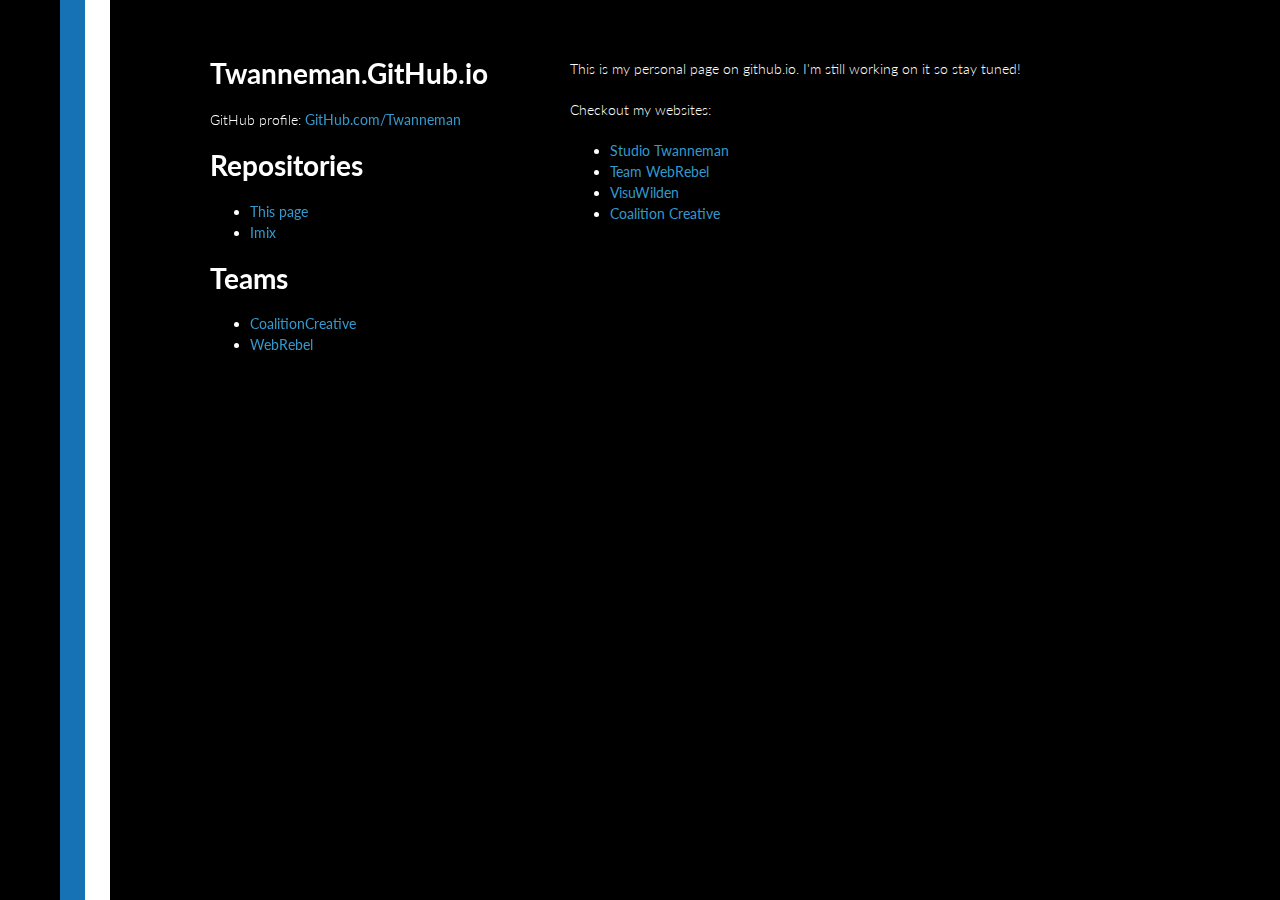
<file: index.html>
<!doctype html>
<html>
  <head>
    <meta charset="utf-8">
    <meta http-equiv="X-UA-Compatible" content="chrome=1">
    <title>Twanneman.GitHub.io</title>

    <link rel="stylesheet" href="stylesheets/styles.css">
    <link rel="stylesheet" href="stylesheets/pygment_trac.css">
    <meta name="viewport" content="width=device-width, initial-scale=1, user-scalable=no">
    <!--[if lt IE 9]>
    <script src="//html5shiv.googlecode.com/svn/trunk/html5.js"></script>
    <![endif]-->
  </head>
  <body>
	<div class="wrapper">
		<header>
			<h1>Twanneman.GitHub.io</h1>
			<p class="view">GitHub profile: <a href="https://github.com/Twanneman">GitHub.com/Twanneman</a></p>

			<h1>Repositories</h1>
			<ul>
				<li><a href="https://github.com/Twanneman/twanneman.github.io">This page</a></li>
				<li><a href="https://github.com/Twanneman/imix">Imix</a></li>
			</ul>

			<h1>Teams</h1>
			<ul>
				<li><a href="https://github.com/CoalitionCreative">CoalitionCreative</a></li>
				<li><a href="https://github.com/WebRebelNL">WebRebel</a></li>
			</ul>

		</header>
			
		<section>
			<!--
			<h1><a id="welcome" class="anchor" href="#welcome" aria-hidden="true"><span class="octicon octicon-link"></span></a>3 March 2019 - Update</h1>
			<p>
				I haven't published anything new on Git, will do that but first:<br />
				- Add repositories<br />
				- Add teams.<br />
				- Added Personal link<br />
			</p>
		</section>

		<section>
			<h1><a id="welcome" class="anchor" href="#welcome" aria-hidden="true"><span class="octicon octicon-link"></span></a>21 April 2015 - Welcome!</h1>
			-->
			<p>This is my personal page on github.io. I'm still working on it so stay tuned!</p>
			<p>Checkout my websites:<br />
				<ul>
				<li><a href="http://twanneman.nl" target="_blank">Studio Twanneman</a></li>
				<li><a href="http://webrebel.nl" target="_blank">Team WebRebel</a></li>
				<li><a href="http://visuwilden.nl" target="_blank">VisuWilden</a></li>
				<li><a href="http://visuwilden.nl" target="_blank">Coalition Creative</a></li>
				</ul>
			</p>
		</section>
	
		<footer>
			<p><small>&nbsp;</small></p>
		</footer>

		<div class="wrapper-background">
		    <div class="bg stripe-secondary stripe">&nbsp;</div>
		    <div class="bg stripe-primary stripe">&nbsp;</div>
		</div>

	</div>
    <script src="javascripts/scale.fix.js"></script>
  </body>
</html>
</file>
<file: stylesheets/styles.css>
@import url(https://fonts.googleapis.com/css?family=Lato:300italic,700italic,300,700);

body {
  padding:50px;
  font:14px/1.5 Lato, "Helvetica Neue", Helvetica, Arial, sans-serif;
  color:#FFFFFF;
  font-weight:300;
  background-color: #000000;
}

h1, h2, h3, h4, h5, h6 {
  color:#FFFFFF;
  margin:0 0 20px;
}

p, ul, ol, table, pre, dl {
  margin:0 0 20px;
}

h1, h2, h3 {
  line-height:1.1;
}

h1 {
  font-size:28px;
}

h2 {
  color:#393939;
}

h3, h4, h5, h6 {
  color:#494949;
}

a {
  color:#39c;
  font-weight:400;
  text-decoration:none;
}

a small {
  font-size:11px;
  color:#777;
  margin-top:-0.6em;
  display:block;
}

.wrapper {
  width:860px;
  margin:0 auto;
}

blockquote {
  border-left:1px solid #e5e5e5;
  margin:0;
  padding:0 0 0 20px;
  font-style:italic;
}

code, pre {
  font-family:Monaco, Bitstream Vera Sans Mono, Lucida Console, Terminal;
  color:#333;
  font-size:12px;
}

pre {
  padding:8px 15px;
  background: #f8f8f8;  
  border-radius:5px;
  border:1px solid #e5e5e5;
  overflow-x: auto;
}

table {
  width:100%;
  border-collapse:collapse;
}

th, td {
  text-align:left;
  padding:5px 10px;
  border-bottom:1px solid #e5e5e5;
}

dt {
  color:#444;
  font-weight:700;
}

th {
  color:#444;
}

img {
  max-width:100%;
}

header {
  width:270px;
  float:left;
  position:fixed;
}


strong {
  color:#222;
  font-weight:700;
}

/* header list styling */
/*
header ul {
  list-style:none;
  height:40px;
  
  padding:0;
  
  background: #eee;
  background: -moz-linear-gradient(top, #f8f8f8 0%, #dddddd 100%);
  background: -webkit-gradient(linear, left top, left bottom, color-stop(0%,#f8f8f8), color-stop(100%,#dddddd));
  background: -webkit-linear-gradient(top, #f8f8f8 0%,#dddddd 100%);
  background: -o-linear-gradient(top, #f8f8f8 0%,#dddddd 100%);
  background: -ms-linear-gradient(top, #f8f8f8 0%,#dddddd 100%);
  background: linear-gradient(top, #f8f8f8 0%,#dddddd 100%);
  
  border-radius:5px;
  border:1px solid #d2d2d2;
  box-shadow:inset #fff 0 1px 0, inset rgba(0,0,0,0.03) 0 -1px 0;
  width:270px;
}

header li {
  width:89px;
  float:left;
  border-right:1px solid #d2d2d2;
  height:40px;
}

header ul a {
  line-height:1;
  font-size:11px;
  color:#999;
  display:block;
  text-align:center;
  padding-top:6px;
  height:40px;
}

header ul li + li {
  width:88px;
  border-left:1px solid #fff;
}

header ul li + li + li {
  border-right:none;
  width:89px;
}

header ul a strong {
  font-size:14px;
  display:block;
  color:#222;
}
*/

section {
  width:500px;
  float:right;
  padding-bottom:50px;
}

small {
  font-size:11px;
}

hr {
  border:0;
  background:#e5e5e5;
  height:1px;
  margin:0 0 20px;
}

footer {
  width:270px;
  float:left;
  position:fixed;
  bottom:50px;
}

/* repositories */
#repositories {
  width:270px;
  float:left;
  position:fixed;
}

/*  background stripes */
.bg {
  position: absolute;
}

.stripe {
  height: 100vh;
  top: 0;
}

.stripe-primary {
  left: 60px;
  width: 25px;
}

.stripe-secondary {
  left: 85px;
  width: 25px;
}

.stripe-primary           { background: #1672b5; }
.stripe-secondary         { background: #ffffff; }

@media print, screen and (max-width: 960px) {
  
  div.wrapper {
    width:auto;
    margin:0;
  }
  
  header, section, footer {
    float:none;
    position:static;
    width:auto;
  }
  
  header {
    padding-right:320px;
  }
  
  section {
    border:1px solid #e5e5e5;
    border-width:1px 0;
    padding:20px 0;
    margin:0 0 20px;
  }
  
  header a small {
    display:inline;
  }
  
  header ul {
    position:absolute;
    right:50px;
    top:52px;
  }
}

@media print, screen and (max-width: 720px) {
  body {
    word-wrap:break-word;
  }
  
  header {
    padding:0;
  }
  
  header ul, header p.view {
    position:static;
  }
  
  pre, code {
    word-wrap:normal;
  }
}

@media print, screen and (max-width: 480px) {
  body {
    padding:15px;
  }
  
  header ul {
    display:none;
  }
}

@media print {
  body {
    padding:0.4in;
    font-size:12pt;
    color:#444;
  }
}
</file>
<file: stylesheets/pygment_trac.css>
.highlight  { background: #ffffff; }
.highlight .c { color: #999988; font-style: italic } /* Comment */
.highlight .err { color: #a61717; background-color: #e3d2d2 } /* Error */
.highlight .k { font-weight: bold } /* Keyword */
.highlight .o { font-weight: bold } /* Operator */
.highlight .cm { color: #999988; font-style: italic } /* Comment.Multiline */
.highlight .cp { color: #999999; font-weight: bold } /* Comment.Preproc */
.highlight .c1 { color: #999988; font-style: italic } /* Comment.Single */
.highlight .cs { color: #999999; font-weight: bold; font-style: italic } /* Comment.Special */
.highlight .gd { color: #000000; background-color: #ffdddd } /* Generic.Deleted */
.highlight .gd .x { color: #000000; background-color: #ffaaaa } /* Generic.Deleted.Specific */
.highlight .ge { font-style: italic } /* Generic.Emph */
.highlight .gr { color: #aa0000 } /* Generic.Error */
.highlight .gh { color: #999999 } /* Generic.Heading */
.highlight .gi { color: #000000; background-color: #ddffdd } /* Generic.Inserted */
.highlight .gi .x { color: #000000; background-color: #aaffaa } /* Generic.Inserted.Specific */
.highlight .go { color: #888888 } /* Generic.Output */
.highlight .gp { color: #555555 } /* Generic.Prompt */
.highlight .gs { font-weight: bold } /* Generic.Strong */
.highlight .gu { color: #800080; font-weight: bold; } /* Generic.Subheading */
.highlight .gt { color: #aa0000 } /* Generic.Traceback */
.highlight .kc { font-weight: bold } /* Keyword.Constant */
.highlight .kd { font-weight: bold } /* Keyword.Declaration */
.highlight .kn { font-weight: bold } /* Keyword.Namespace */
.highlight .kp { font-weight: bold } /* Keyword.Pseudo */
.highlight .kr { font-weight: bold } /* Keyword.Reserved */
.highlight .kt { color: #445588; font-weight: bold } /* Keyword.Type */
.highlight .m { color: #009999 } /* Literal.Number */
.highlight .s { color: #d14 } /* Literal.String */
.highlight .na { color: #008080 } /* Name.Attribute */
.highlight .nb { color: #0086B3 } /* Name.Builtin */
.highlight .nc { color: #445588; font-weight: bold } /* Name.Class */
.highlight .no { color: #008080 } /* Name.Constant */
.highlight .ni { color: #800080 } /* Name.Entity */
.highlight .ne { color: #990000; font-weight: bold } /* Name.Exception */
.highlight .nf { color: #990000; font-weight: bold } /* Name.Function */
.highlight .nn { color: #555555 } /* Name.Namespace */
.highlight .nt { color: #000080 } /* Name.Tag */
.highlight .nv { color: #008080 } /* Name.Variable */
.highlight .ow { font-weight: bold } /* Operator.Word */
.highlight .w { color: #bbbbbb } /* Text.Whitespace */
.highlight .mf { color: #009999 } /* Literal.Number.Float */
.highlight .mh { color: #009999 } /* Literal.Number.Hex */
.highlight .mi { color: #009999 } /* Literal.Number.Integer */
.highlight .mo { color: #009999 } /* Literal.Number.Oct */
.highlight .sb { color: #d14 } /* Literal.String.Backtick */
.highlight .sc { color: #d14 } /* Literal.String.Char */
.highlight .sd { color: #d14 } /* Literal.String.Doc */
.highlight .s2 { color: #d14 } /* Literal.String.Double */
.highlight .se { color: #d14 } /* Literal.String.Escape */
.highlight .sh { color: #d14 } /* Literal.String.Heredoc */
.highlight .si { color: #d14 } /* Literal.String.Interpol */
.highlight .sx { color: #d14 } /* Literal.String.Other */
.highlight .sr { color: #009926 } /* Literal.String.Regex */
.highlight .s1 { color: #d14 } /* Literal.String.Single */
.highlight .ss { color: #990073 } /* Literal.String.Symbol */
.highlight .bp { color: #999999 } /* Name.Builtin.Pseudo */
.highlight .vc { color: #008080 } /* Name.Variable.Class */
.highlight .vg { color: #008080 } /* Name.Variable.Global */
.highlight .vi { color: #008080 } /* Name.Variable.Instance */
.highlight .il { color: #009999 } /* Literal.Number.Integer.Long */

.type-csharp .highlight .k { color: #0000FF }
.type-csharp .highlight .kt { color: #0000FF }
.type-csharp .highlight .nf { color: #000000; font-weight: normal }
.type-csharp .highlight .nc { color: #2B91AF }
.type-csharp .highlight .nn { color: #000000 }
.type-csharp .highlight .s { color: #A31515 }
.type-csharp .highlight .sc { color: #A31515 }
</file>
